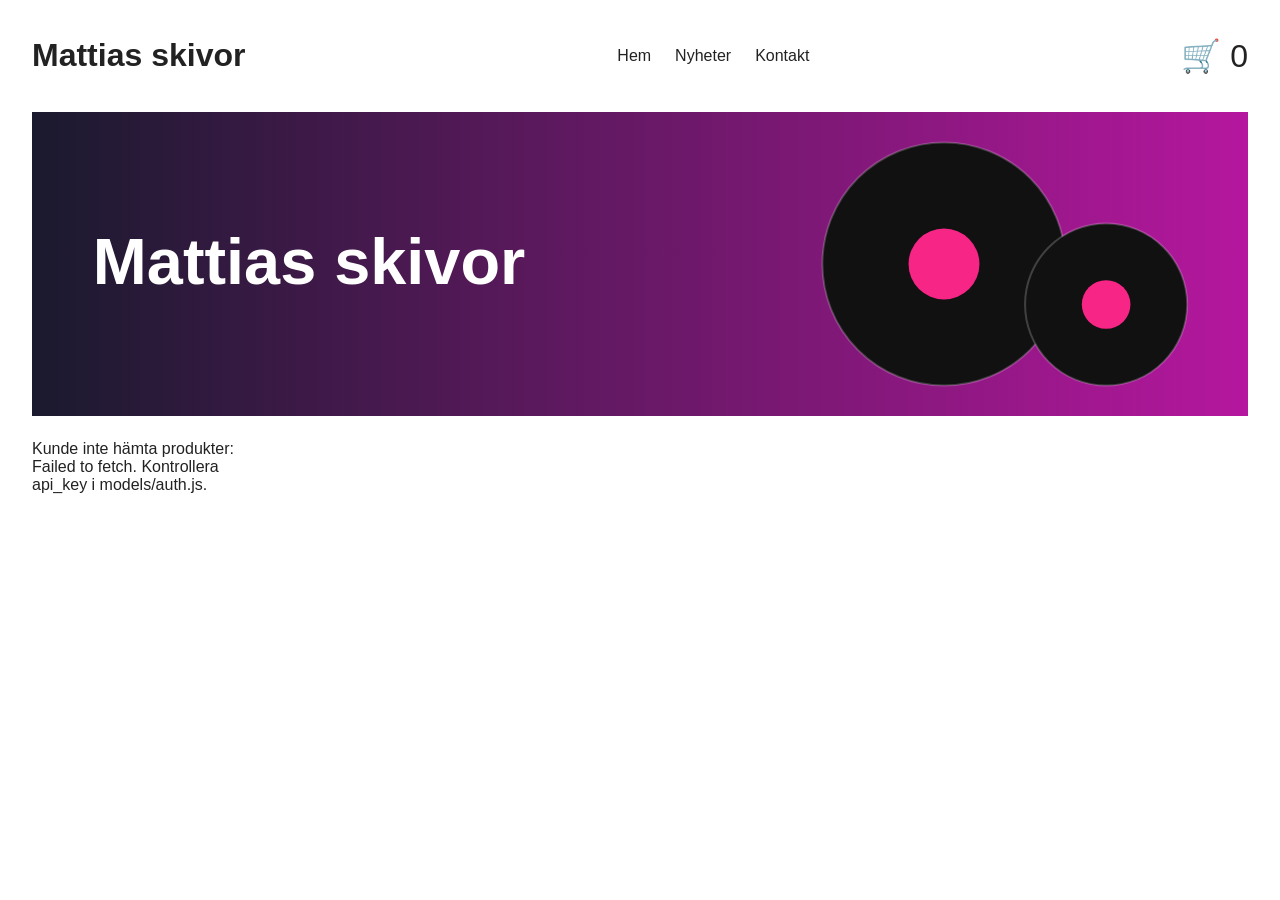
<file: index.html>
<!doctype html>
<html lang="sv">
<head>
    <meta charset="utf-8">
    <meta name="viewport" content="width=device-width, initial-scale=1">
    <title>webshop</title>
    <link rel="stylesheet" href="style/style.css" />
    <link rel="stylesheet" href="style/forms.css" />
    <script src="views/main.js" type="module" defer></script>
</head>
<body class="site">
    <div class="cart-content" id="cart-content">
        <div class="cart-header">
            <h3>Inköpsvagn</h3>
            <p class="close-cart" id="close-cart">x</p>
        </div>
        <div class="cart-products" id="cart-products"></div>
        <a class="button" id="order-button" href="order.html" hidden>Beställ</a>
    </div>
    <header class="header">
        <h1><a href="index.html">Mattias skivor</a></h1>
        <nav class="nav" aria-label="Huvudmeny">
          <a href="index.html">Hem</a>
          <a href="#">Nyheter</a>
          <a href="#">Kontakt</a>
        </nav>
        <div class="cart" id="cart">🛒 <span id="cart-count">0</span></div>
    </header>
    <main class="container">
        <div class="hero">
            <img src="assets/hero.svg" alt="Hero banner med vinylskivor" />
        </div>
        <div class="product-list" id="product-list"></div>
    </main>
</body>
</html>
</file>
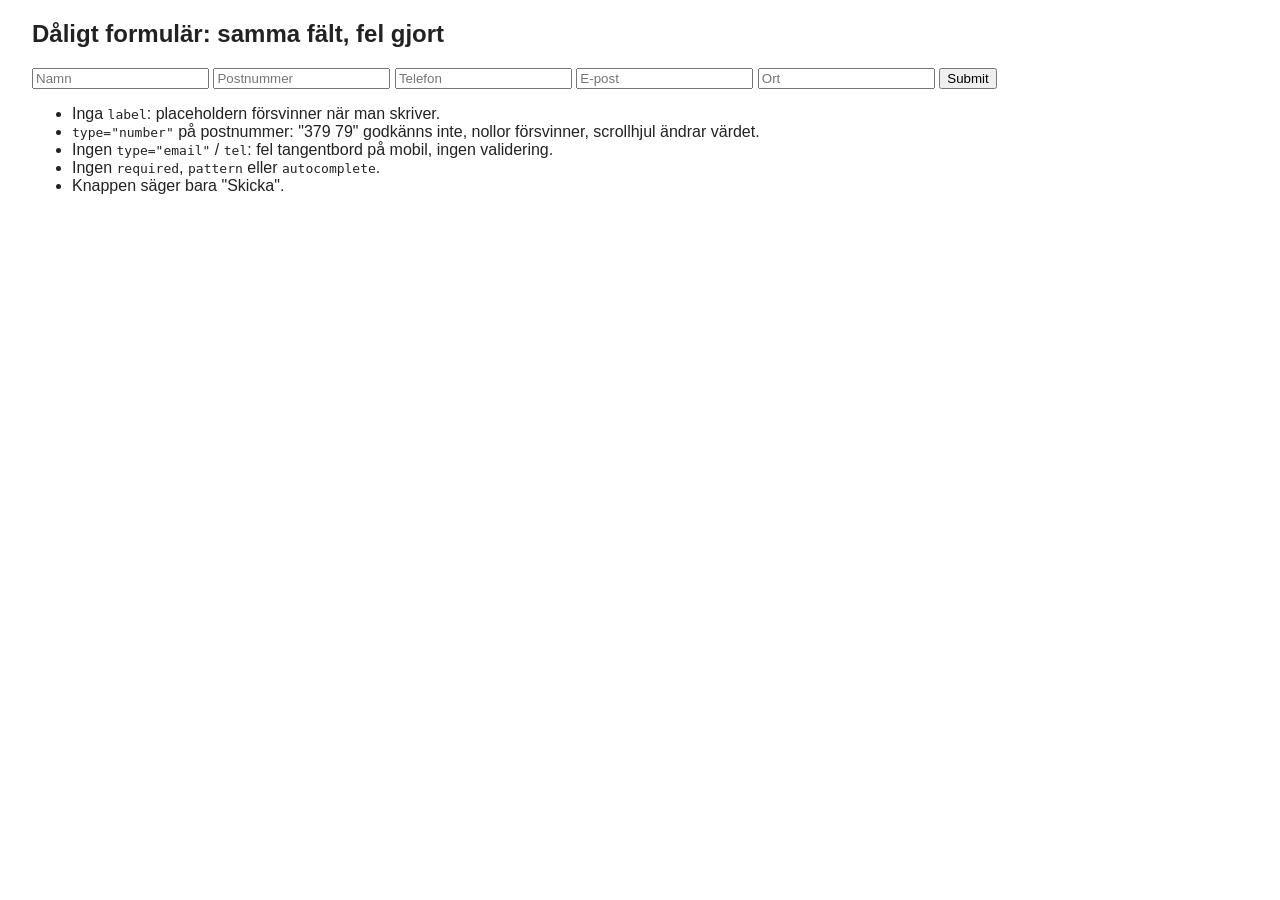
<file: order-dalig.html>
<!doctype html>
<html lang="sv">
<head>
    <meta charset="utf-8">
    <meta name="viewport" content="width=device-width, initial-scale=1">
    <title>Dåligt formulär (demo)</title>
    <link rel="stylesheet" href="style/style.css" />
</head>
<body>
    <main class="container">
        <h2>Dåligt formulär: samma fält, fel gjort</h2>
        <!-- Avsiktligt dåligt, för jämförelse med order.html. Skickar ingenting. -->
        <form onsubmit="return false">
            <input type="text" placeholder="Namn">
            <input type="number" placeholder="Postnummer">
            <input type="text" placeholder="Telefon">
            <input type="text" placeholder="E-post">
            <input type="text" placeholder="Ort">
            <input type="submit">
        </form>
        <ul>
            <li>Inga <code>label</code>: placeholdern försvinner när man skriver.</li>
            <li><code>type="number"</code> på postnummer: "379 79" godkänns inte, nollor försvinner, scrollhjul ändrar värdet.</li>
            <li>Ingen <code>type="email"</code> / <code>tel</code>: fel tangentbord på mobil, ingen validering.</li>
            <li>Ingen <code>required</code>, <code>pattern</code> eller <code>autocomplete</code>.</li>
            <li>Knappen säger bara "Skicka".</li>
        </ul>
    </main>
</body>
</html>
</file>
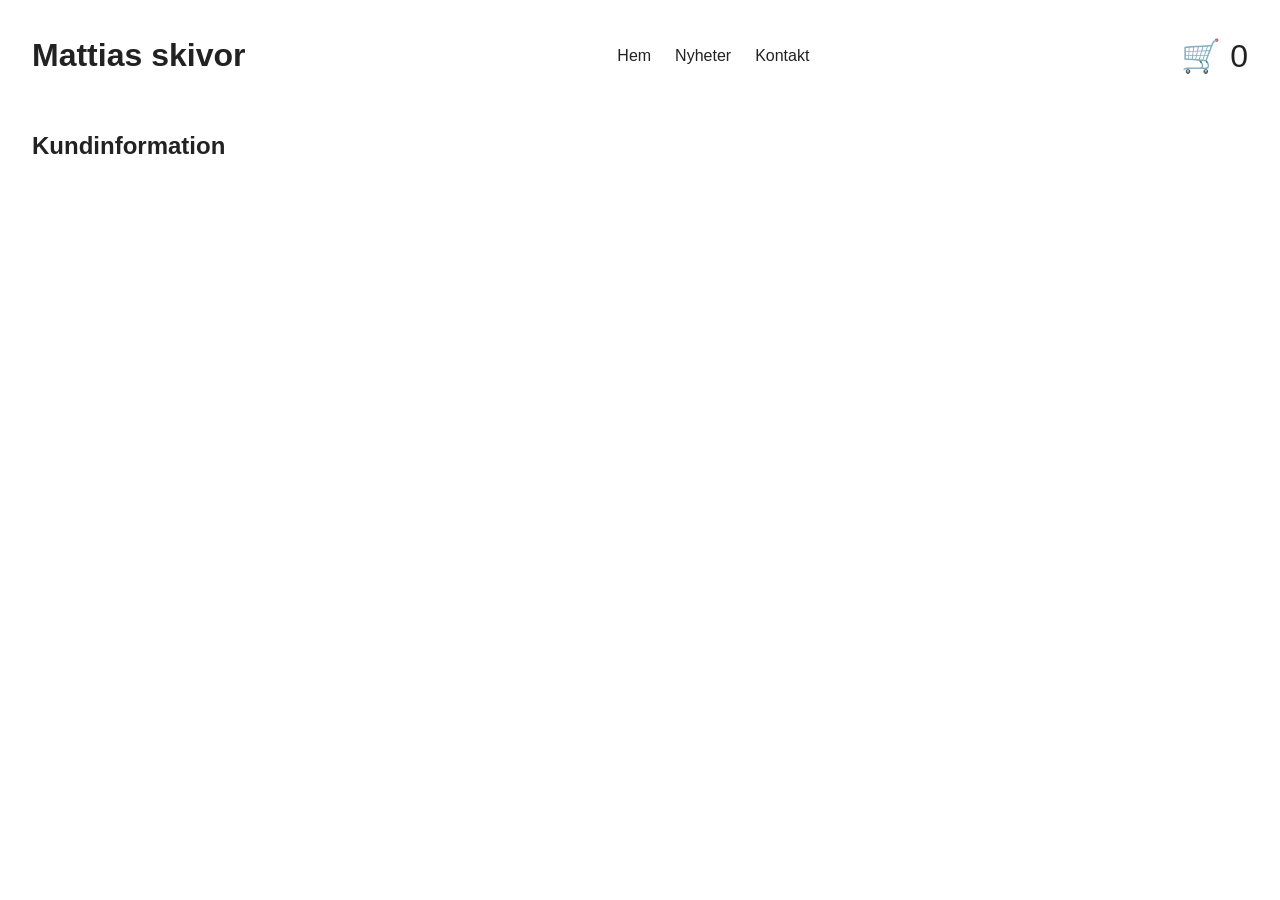
<file: order.html>
<!doctype html>
<html lang="sv">
<head>
    <meta charset="utf-8">
    <meta name="viewport" content="width=device-width, initial-scale=1">
    <title>webshop</title>
    <link rel="stylesheet" href="style/style.css" />
    <link rel="stylesheet" href="style/forms.css" />
    <script src="https://js.stripe.com/clover/stripe.js"></script>
    <script src="views/cart.js" type="module" defer></script>
    <script src="views/order.js" type="module" defer></script>
</head>

<body class="site">
    <div class="cart-content" id="cart-content">
        <div class="cart-header">
            <h3>Inköpsvagn</h3>
            <p class="close-cart" id="close-cart">x</p>
        </div>
        <div class="cart-products" id="cart-products"></div>
        <a class="button" id="order-button" href="order.html" hidden>Beställ</a>
    </div>
    <header class="header">
        <h1><a href="index.html">Mattias skivor</a></h1>
        <nav class="nav" aria-label="Huvudmeny">
          <a href="index.html">Hem</a>
          <a href="#">Nyheter</a>
          <a href="#">Kontakt</a>
        </nav>
        <div class="cart" id="cart">🛒 <span id="cart-count">0</span></div>
    </header>


    <main class="container">
        <div class="order-form-container">
            <h2>Kundinformation</h2>

            <!-- stripe mountar sitt betalformulär här (se views/order.js) -->
            <div class="checkout" id="checkout"></div>

            <!-- Vårt eget formulär. Det visas först när betalningen är klar. -->
            <!-- Varje fält: label (synlig) + input + hjälptext. Placeholder är bara ett exempel. -->
            <form id="order-form" class="order-form">
                <!-- label for="..." hör ihop med input id="..." -->
                <!-- name används som nyckel i FormData. required = obligatoriskt. -->
                <!-- autocomplete låter webbläsaren fylla i. aria-describedby kopplar hjälptexten för skärmläsare. -->
                <div class="field">
                    <label for="firstname">Förnamn</label>
                    <input class="input" type="text" name="firstname" id="firstname"
                           autocomplete="given-name" placeholder="t.ex. Anna" required aria-describedby="firstname-hint">
                    <small class="hint" id="firstname-hint">Ditt förnamn</small>
                </div>

                <div class="field">
                    <label for="lastname">Efternamn</label>
                    <input class="input" type="text" name="lastname" id="lastname"
                           autocomplete="family-name" placeholder="t.ex. Svensson" required aria-describedby="lastname-hint">
                    <small class="hint" id="lastname-hint">Ditt efternamn</small>
                </div>

                <div class="field">
                    <label for="address">Adress</label>
                    <input class="input" type="text" name="address" id="address"
                           autocomplete="street-address" placeholder="t.ex. Storgatan 1" required aria-describedby="address-hint">
                    <small class="hint" id="address-hint">Gata och nummer</small>
                </div>

                <!-- Postnummer är ingen siffra att räkna med, så type="text". -->
                <!-- inputmode="numeric" ger sifferknappar på mobil. -->
                <!-- pattern = reguljärt uttryck: tre siffror, valfritt mellanslag, två siffror. -->
                <div class="field">
                    <label for="zip">Postnummer</label>
                    <input class="input" type="text" name="zip" id="zip" inputmode="numeric"
                           pattern="[0-9]{3} ?[0-9]{2}" autocomplete="postal-code"
                           placeholder="t.ex. 379 79" required aria-describedby="zip-hint">
                    <small class="hint" id="zip-hint">Fem siffror, med eller utan mellanslag</small>
                </div>

                <div class="field">
                    <label for="city">Ort</label>
                    <input class="input" type="text" name="city" id="city"
                           autocomplete="address-level2" placeholder="t.ex. Karlskrona" required aria-describedby="city-hint">
                    <small class="hint" id="city-hint">Din ort</small>
                </div>

                <!-- type="tel" ger telefontangentbord. pattern: 07, en av 0/2/3/6, sedan sju siffror. -->
                <div class="field">
                    <label for="phone">Telefon</label>
                    <input class="input" type="tel" name="phone" id="phone"
                           pattern="07[0236][0-9]{7}" autocomplete="tel"
                           placeholder="t.ex. 0731234567" required aria-describedby="phone-hint">
                    <small class="hint" id="phone-hint">Svenskt mobilnummer, tio siffror utan mellanslag</small>
                </div>

                <!-- readonly: går inte att ändra men följer med i FormData (disabled gör det inte). -->
                <!-- Webbläsaren validerar inte readonly-fält. E-posten kommer från Stripe. -->
                <div class="field">
                    <label for="email">E-post</label>
                    <input class="input" type="email" name="email" id="email" readonly aria-describedby="email-hint">
                    <small class="hint" id="email-hint">Hämtas från din betalning</small>
                </div>

                <!-- Webbläsaren kontrollerar fälten först. "submit" sker bara om allt är rätt. -->
                <input type="submit" class="button" value="Skicka beställning">
            </form>
        </div>
    </main>
</body>
</html>
</file>
<file: style/style.css>
:root {
  --text-color: #222;
  --background-color: #fff;
}

body {
  font-family: sans-serif;
  color: var(--text-color);
  background: var(--background-color);
  margin: 0;
}

.header {
  display: flex;
  justify-content: space-between;
  align-items: center;
  padding: 1rem 2rem;
}

.header a {
  color: inherit;
  text-decoration: none;
}

.container {
  padding: 0 2rem 2rem;
}

.product-list {
  display: grid;
  grid-template-columns: repeat(auto-fill, minmax(12rem, 1fr));
  gap: 1.5rem;
}

.product img {
  width: 100%;
}

.cart {
  font-size: 2rem;
  cursor: pointer;
}

.cart-content {
  display: none;
  position: fixed;
  top: 1vh;
  right: 0;
  height: 98vh;
  width: min(40rem, 100vw);
  box-sizing: border-box;
  background: var(--background-color);
  padding: 1.75rem;
  z-index: 1;
  overflow-y: scroll;
  border-top-left-radius: 1.75rem;
  border-bottom-left-radius: 1.75rem;
  box-shadow: -4px 4px 20px 0 rgba(0 0 0 / 75%);
}

.cart-content.active {
  display: block;
}

body.cart-open {
  overflow: hidden;
}

.cart-header {
  display: flex;
  justify-content: space-between;
}

.close-cart {
  cursor: pointer;
}

.cart-item {
  display: flex;
  align-items: center;
  gap: 1rem;
}

.cart-item img {
  width: 4rem;
}

.add-to-cart {
  display: flex;
  align-items: center;
  justify-content: center;
  background: var(--text-color);
  color: var(--background-color);
  border-radius: 50%;
  font-size: 2rem;
  width: 3ch;
  height: 3ch;
  cursor: pointer;
}

[hidden] {
  display: none !important;
}

.nav {
  display: flex;
  gap: 1.5rem;
}

.nav a {
  color: inherit;
  text-decoration: none;
}

.nav a:hover,
.nav a:focus-visible {
  text-decoration: underline;
}

.hero img {
  display: block;
  width: 100%;
  height: auto;
  margin-bottom: 1.5rem;
}

.cart-controls {
  display: flex;
  align-items: center;
  gap: 0.5rem;
  margin-left: auto;
}

.cart-controls button {
  font-size: 1.2rem;
  min-width: 2.5rem;
  min-height: 2.5rem;
  cursor: pointer;
}
</file>
<file: style/forms.css>
/* för formuläret order.html - pseudoklasser */

/* formuläret synligt när betalningen är klar (JavaScript lägger till klassen "visible") */
.order-form {
  display: none;
}

.order-form.visible {
  display: block;
}

/* Ett fält = etikett + inmatning + hjälptext */
.field {
  margin-bottom: 1.25rem;
}

label {
  display: block;
  font-weight: bold;
  margin-bottom: 0.25rem;
}

/* :has() + :required: sätt en stjärna efter etiketten om fältet är obligatoriskt */
.field:has(:required) label::after {
  content: " *";
  color: #b00020;
}

.input {
  font-size: 1rem;
  display: block;
  border: 1px solid #767676;
  border-radius: 0.2rem;
  padding: 0.6rem;
  width: 32rem;
  max-width: 100%;
  box-sizing: border-box;
}

/* ::placeholder: exempelvärdet/placeholder i fältet. försvinner när man skriver */
.input::placeholder {
  color: #767676;
}

/* :focus-visible: visa en ram när elementet få fokus */
.input:focus-visible {
  outline: 3px solid #1a73e8;
  outline-offset: 2px;
}

/* Vad aktiverar :user-invalid och :user-valid?
  1. Webbläsarens validering avgör giltigt eller ogiltigt, utifrån fältets attribut:
     required (får inte vara tomt), type="email"/"url"/"number" (rätt format),
     pattern (reguljärt uttryck, bara för textliknande typer), minlength/maxlength, min/max/step.
     Bryts någon av reglerna är fältet ogiltigt. Reguljärt uttryck är alltså bara en av flera regler.
  2. Användaren måste ha interagerat med fältet: ändrat värdet och lämnat fältet, eller försökt skicka formuläret.
     Därför är fälten inte röda när sidan laddas (till skillnad från :invalid). */

/* :user-invalid: om fel värde, när användaren har "aktiverat" elementet (till skillnad från :invalid).
  ram och bakgrund lite tjockare  */
.input:user-invalid {
  border: 3px solid #b00020;
  background-color: #fdecea;
}

/* :user-valid: om rätt värde */
.input:user-valid {
  border: 3px solid #1b7f3b;
}

/* :read-only: fältet read-only/skrivskyddat/går inte att ändra (e-post från Stripe) */
.input:read-only {
  background-color: #eee;
}

/* hjälptexten efter fältet */
.hint {
  display: block;
  margin-top: 0.25rem;
  font-size: 0.9rem;
  color: #555;
}

/* ~ är "general sibling combinator" (syskonväljare): väljer .hint som är syskon till .input,
  alltså har samma förälder och kommer EFTER fältet i HTML:en. Funkar bara framåt, inte bakåt.
  Här: när fältet är :user-invalid blir hjälptexten röd och fet. Utan JavaScript.
  (+ väljer bara syskonet precis efter, ~ väljer alla efterföljande syskon.) */
.input:user-invalid ~ .hint {
  color: #b00020;
  font-weight: bold;
}

/* ja, en knapp */
.button {
  display: inline-block;
  font-size: 1rem;
  background-color: var(--text-color);
  color: var(--background-color);
  border: 0;
  border-radius: 0.2rem;
  padding: 0.6rem 1.2rem;
  text-decoration: none;
  cursor: pointer;
}
</file>
